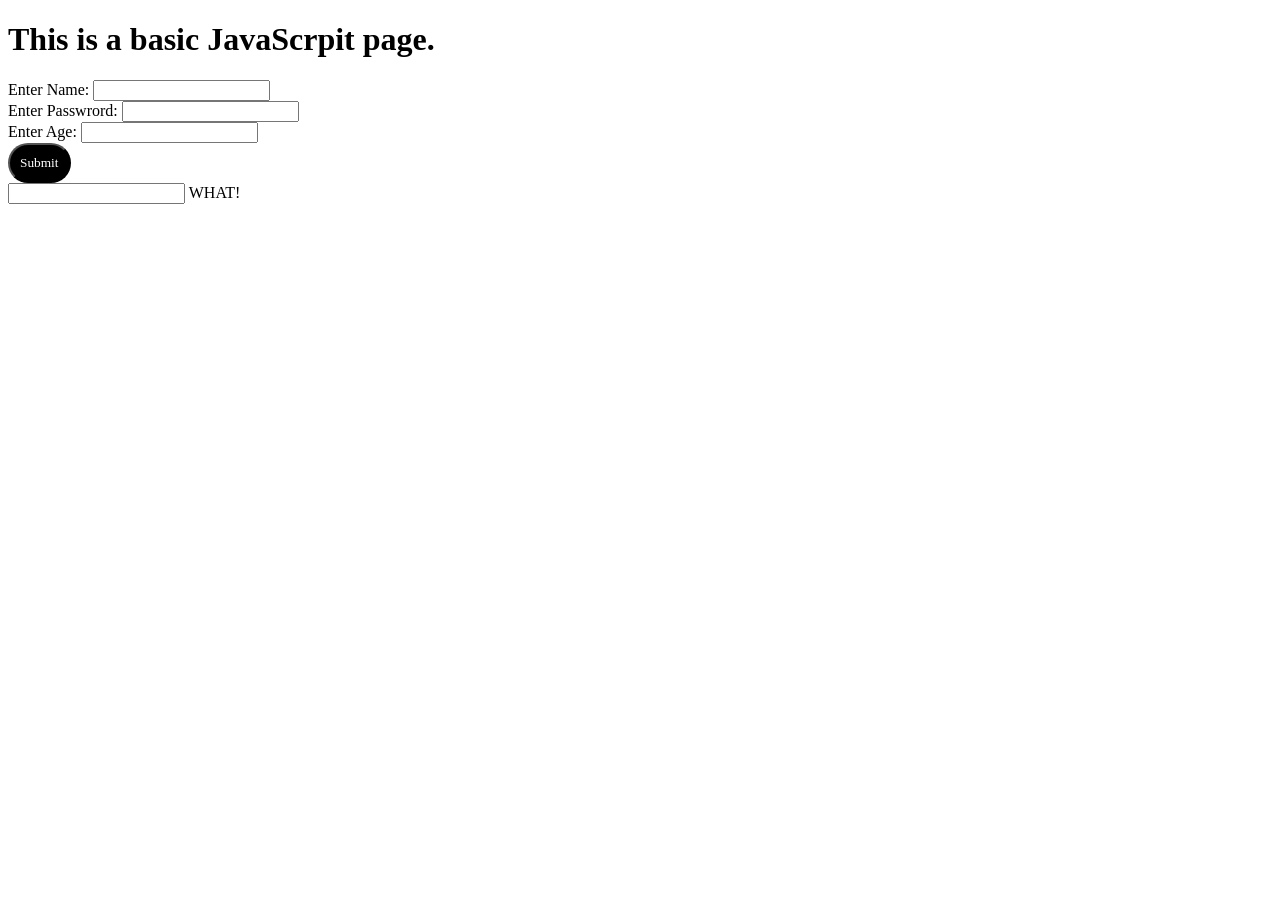
<file: JAVA 2/index.html>
<!DOCTYPE html>
<html lang="en">
<head>
    <meta charset="UTF-8">
    <meta name="viewport" content="width=device-width, initial-scale=1.0">
    <title>JAVASCRIPT</title>
    <link rel="stylesheet" href="style.css">
    <script src="shane.js" defer></script>
</head>
<body>
    <h1>This is a basic JavaScrpit page.</h1>
    <label for="nameInputField">Enter Name:</label>
    <input type="text" id="nameInputField">
    <br>
    <label for="passwordInputField">Enter Passwrord:</label>
    <input type="password" id="passwordInputField">
    <br>
    <label for="ageInputField">Enter Age:</label>
    <input type="number" id="ageInputField">
    <br>
    <button id="submitButton">Submit</button>
    <br>
    <input type= "search" id="explore">
    <label for="explore">WHAT!</label>
</body>
</html>
</file>
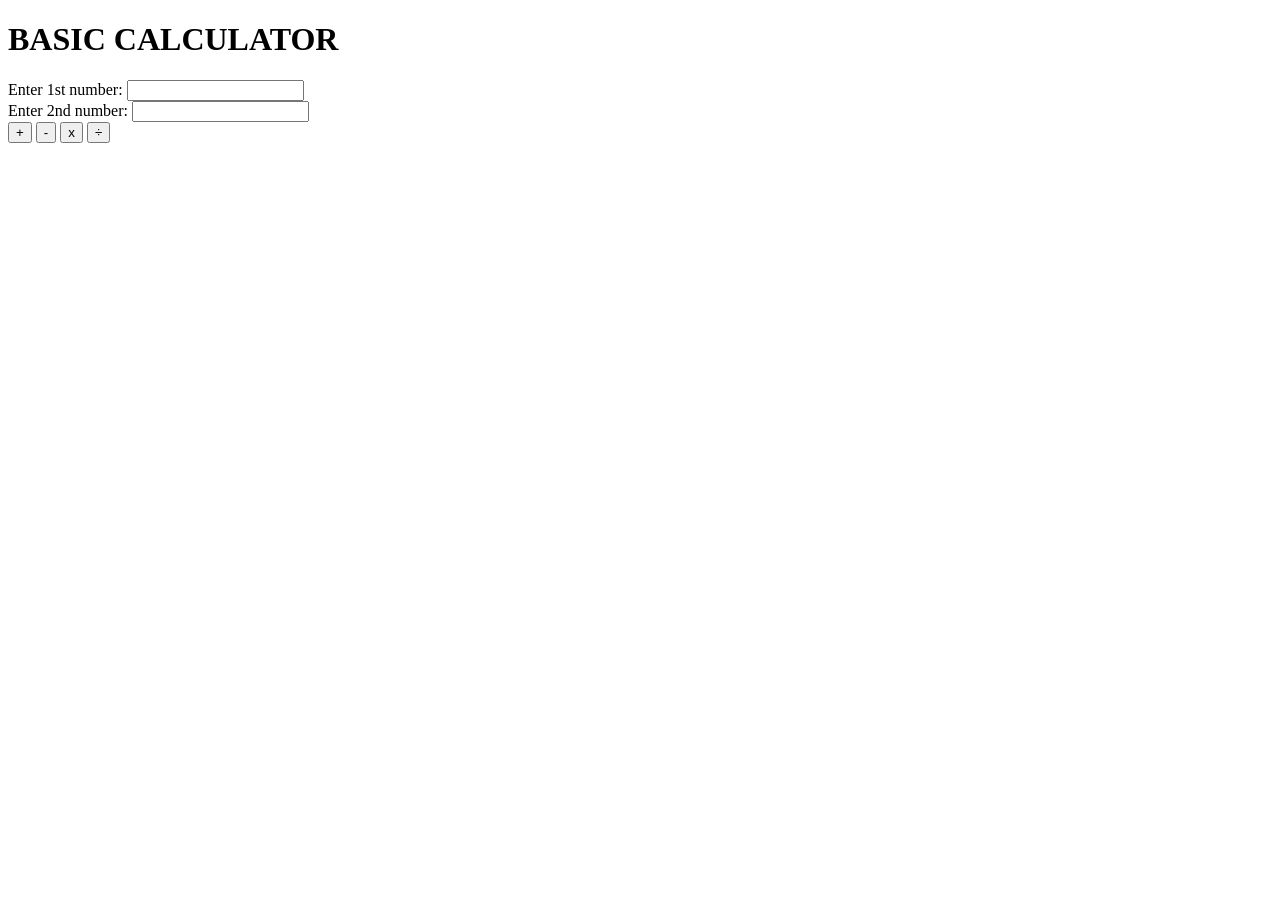
<file: JAVA CAL/index.html>
<!DOCTYPE html>
<html lang="en">
<head>
    <meta charset="UTF-8">
    <meta name="viewport" content="width=device-width, initial-scale=1.0">
    <title>Basic Calculator</title>
    <script src="script.js" defer></script>
</head>
<body>
    <h1>BASIC CALCULATOR</h1>
    <label for="num1InputField"> Enter 1st number:</label>
    <input type="number" id="num1InputField">
    <br>
    <label for="num2InputField"> Enter 2nd number:</label>
    <input type="number" id="num2InputField">
    <br>
    <button id="addButton">+</button>
    <button id="subButton">-</button>
    <button id="mulButton">x</button>
    <button id="divButton">÷</button>
    
</body>
</html>
</file>
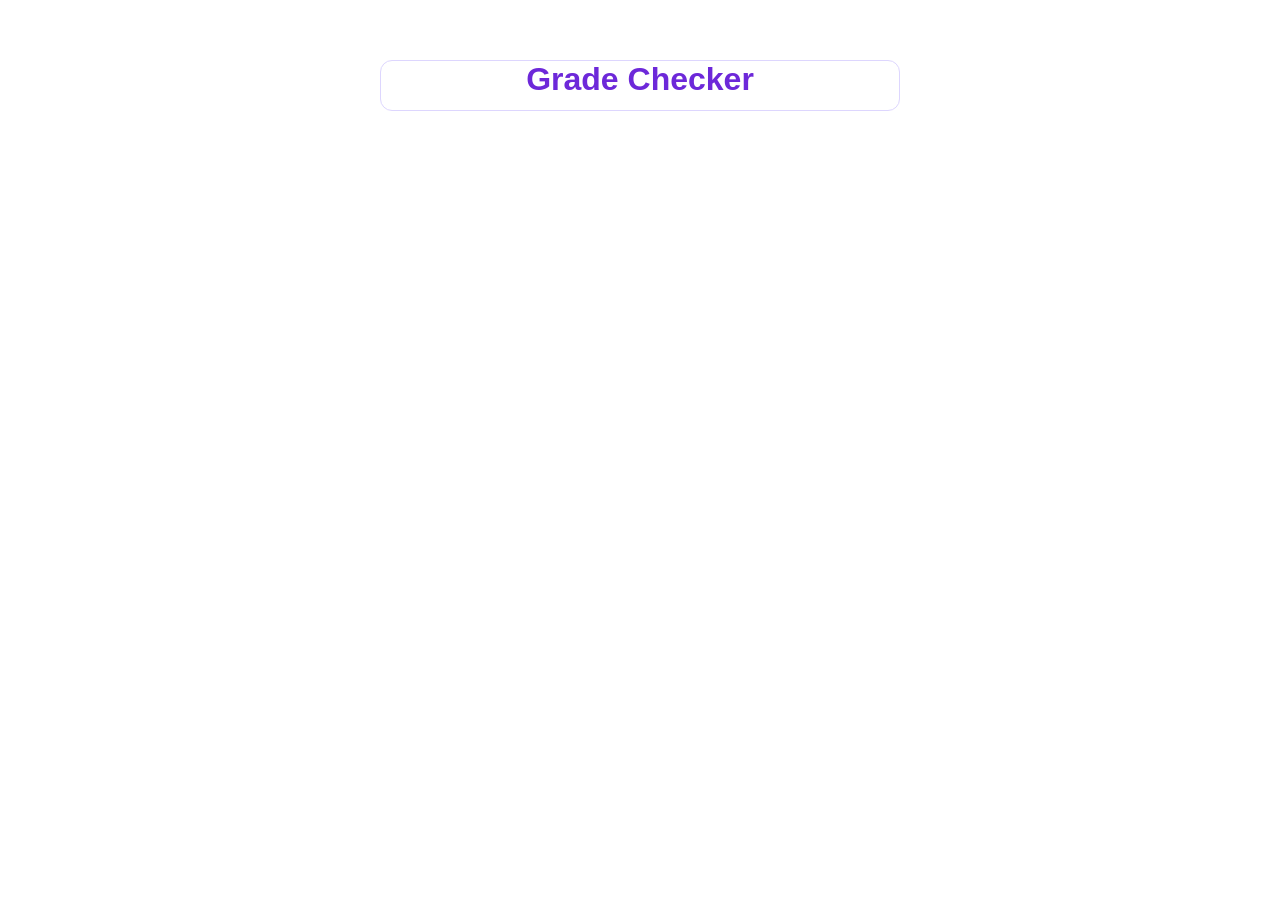
<file: Java Dibs/index.html>
<!DOCTYPE html>
<html lang="en">
<head>
    <meta charset="UTF-8">
    <meta name="viewport" content="width=>, initial-scale=1.0">
    <title>Grade Checker Activity</title>
    <link rel="stylesheet" href="style.css">
</head>
<body>
    <main class="page">
        <h1> Grade Checker</h1>
    </main>

    <script src="shane.js"></script>
</body>
</html>
</file>
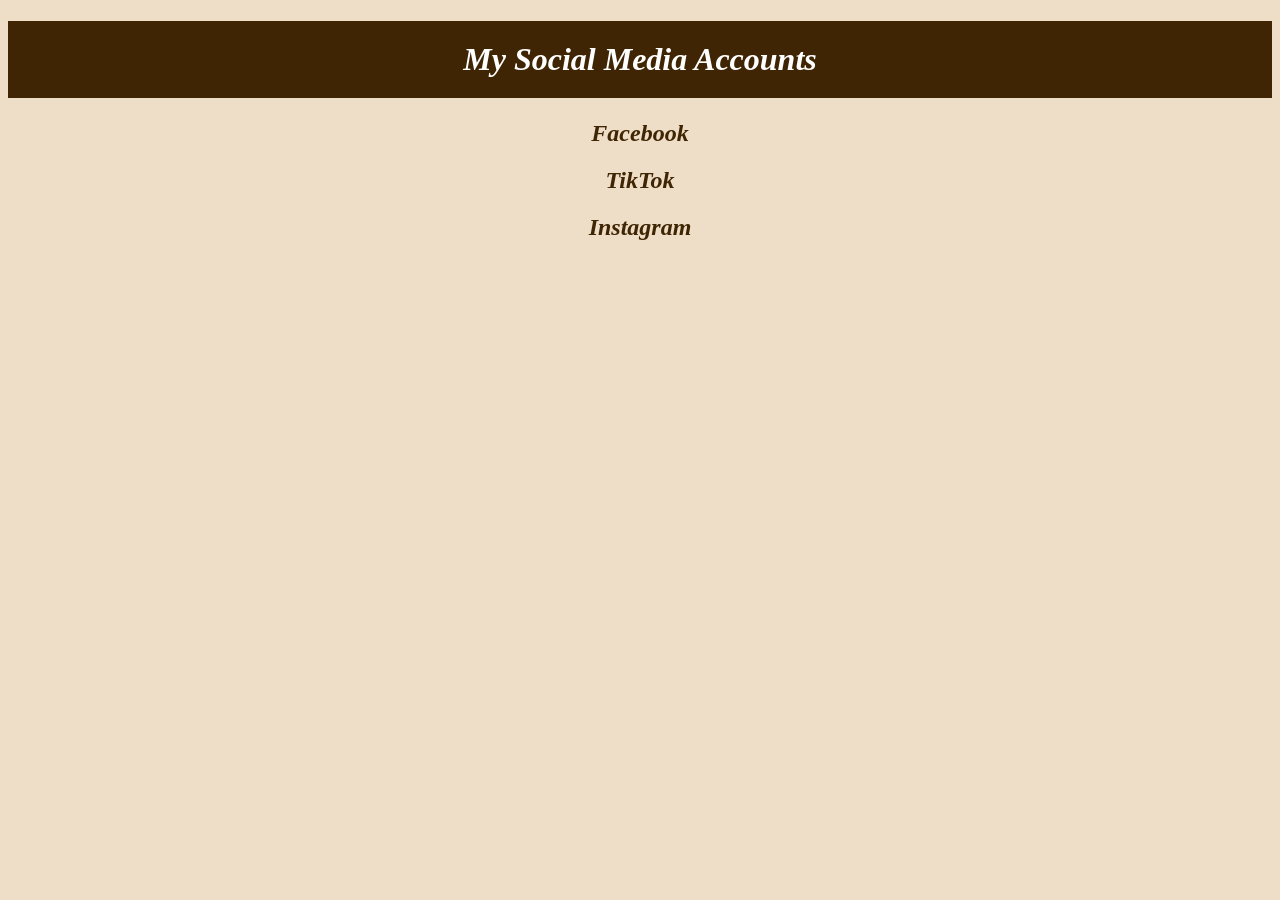
<file: Dibdib SPEC 1/mysocmeds.html>
<!DOCTYPE html>
<html lang="en">

<head>
    <meta charset="UTF-8">
    <meta name="viewport" content="width=device-width, initial-scale=1.0">
    <title>Shane Social Media Accounts</title>
    <style>
        h1 {
            text-align: center;
            font-style: oblique;
            color: white;
            background-color: rgb(63, 37, 3);
            padding: 20px;
        }
        h2 {
            text-align: center;
            font-style: oblique;
            color: rgb(63, 37, 3);
        }
    
        /*CSS ID Selector*/
    </style>
</head>

<body style="background-color: #eedec7;">
    <h1>My Social Media Accounts</h1>
    <h2>Facebook</h2>
    <h2>TikTok</h2>
    <h2>Instagram</h2>


</body>

</html>
</file>
<file: JAVA 2/style.css>
button{
    background-color: black;
    color: white;
    padding: 10px;
    border-radius: 20px;
    font-family: Cambria, Cochin, Georgia, Times, 'Times New Roman', serif
}
</file>
<file: Java Dibs/style.css>
* {
    box-sizing: border-box;
}

body{
    margin: 0;
    font-family: Arial, Helvetica, sans-serif;
    background-color: white;
    color: #1e1033;
}
.page {
    max-width: 520px;
    margin: 60px auto;
    padding: 24px auto;
    background-color: white;
    border: 1px solid #ddd6fe;
    border-radius: 12px;
    text-align: center;
}
h1{margin: 0 0 12px; color: #6d28d9;}
.note { margin: 0;font-size: 15px;}
</file>
